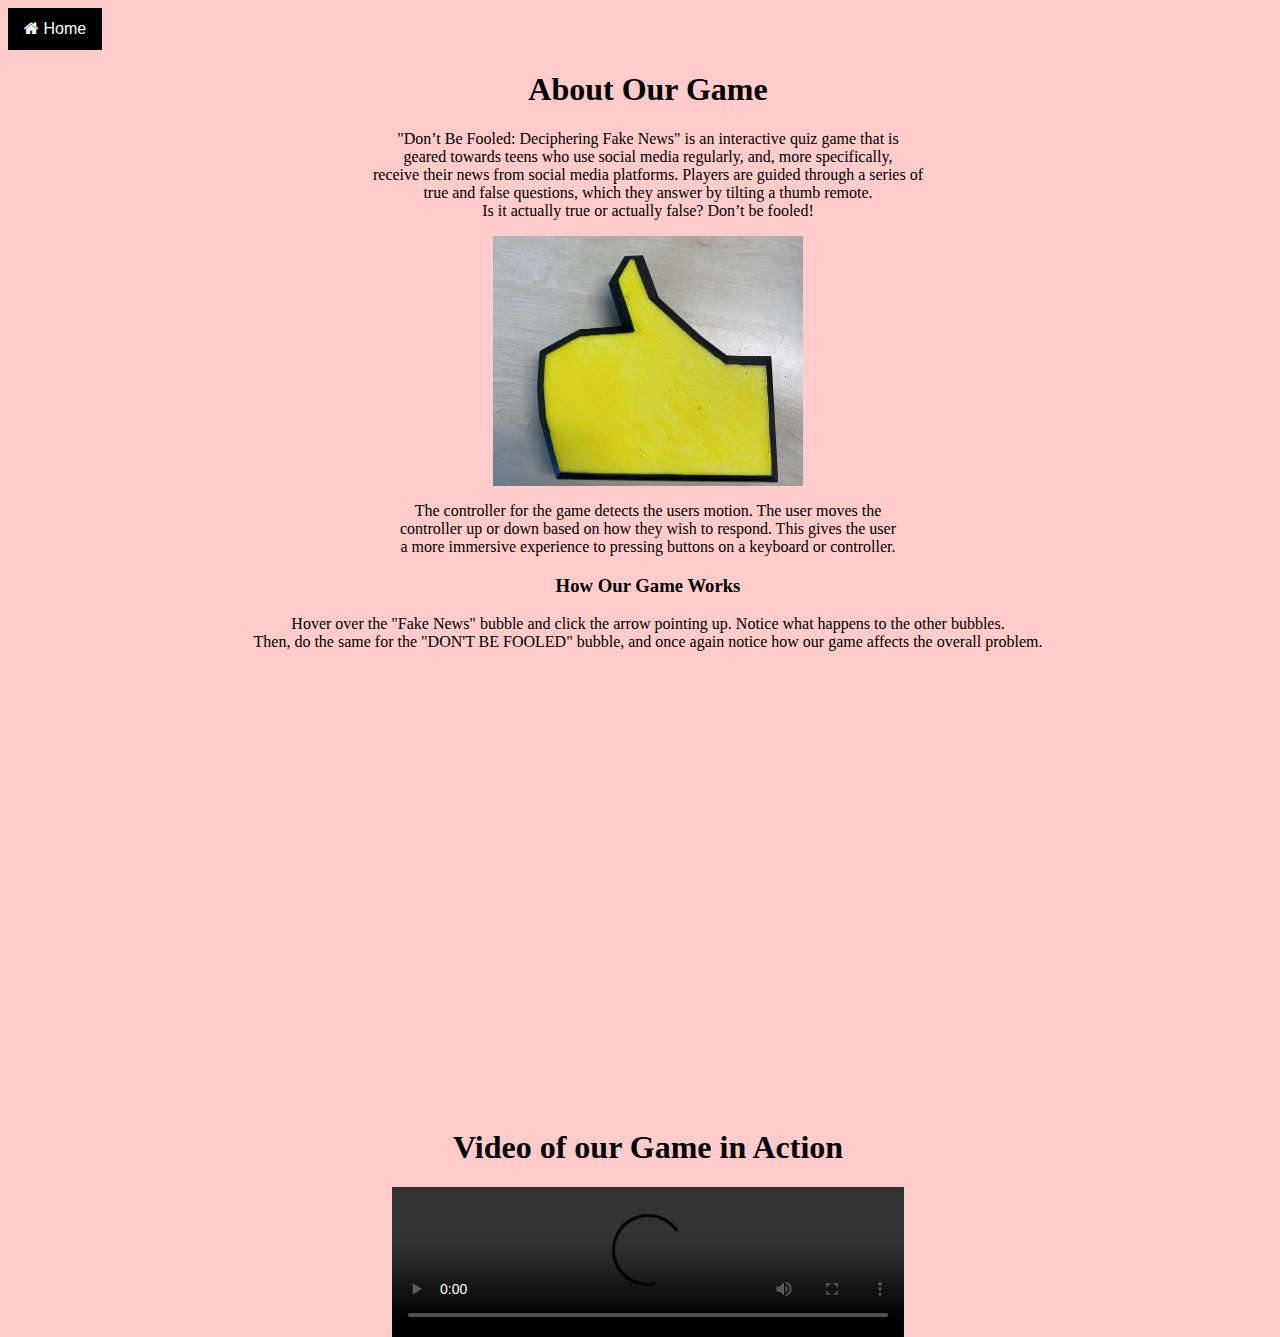
<file: game.html>
<!DOCTTYPE=HTML>
<html lang=en>
   <head>
       <meta charset="UTF-8">
       <meta name="viewport" content="width=100%, initial-scale=1.0">
       <meta name="author" content="Aurelia Keberle">
       <title>About</title>
       <link rel="stylesheet" href="style.css">
       <link rel="stylesheet" href="https://cdnjs.cloudflare.com/ajax/libs/font-awesome/4.7.0/css/font-awesome.min.css">
   </head>
   <style>
        p {text-align: center;}
        h1 {text-align: center;}
        img {text-align: center;}
        h3 {text-align: center;}
   </style>
   <body class="game">
      <a href="index.html"><button class="btn"><i class="fa fa-home"></i>  Home</button></a>
      <h1>About Our Game</h1>
      <p>"Don’t Be Fooled: Deciphering Fake News" is an interactive quiz game that is<br>
            geared towards teens who use social media regularly, and, more specifically,<br>
            receive their news from social media platforms. Players are guided through a series of<br>
            true and false questions, which they answer by tilting a thumb remote.<br>
            Is it actually true or actually false? Don’t be fooled!
      </p>
      <img src="Controller.png" alt="Controller" width="310" height="250" class="game">
      <p>The controller for the game detects the users motion.  The user moves the<br>
         controller up or down based on how they wish to respond.  This gives the user<br>
         a more immersive experience to pressing buttons on a keyboard or controller.
      </p>
      <h3>How Our Game Works</h3>
      <p>Hover over the "Fake News" bubble and click the arrow pointing up.  Notice what happens to the other bubbles. <br>
         Then, do the same for the "DON'T BE FOOLED" bubble, and once again notice how our game affects the overall problem.
      </p>
   <body class="game">
      <iframe width="500" height="440" frameborder="0" src="https://ncase.me/loopy/v1.1/?embed=1&data=[[[3,584,152,0.16,%22Fake%2520News%22,0],[4,562,498,0.16,%22Uninformed%2520Decisions%22,0],[5,723,336,0.16,%22People%2520are%2520Misinformed%22,0],[9,910,171,1,%22DON'T%2520BE%2520FOOLED%22,5]],[[3,5,12,1,0],[4,3,152,1,0],[5,4,15,1,0],[9,5,19,-1,0]],[],10%5D"></iframe>
      <h1>Video of our Game in Action</h1>
      <video width="450" controls>
          <source src="gamevideo.mov" type="video/mov">
      </video>
   </body>
</html>
</file>
<file: style.css>
{
  padding: 0;
  margin: 0;
}
body.index {
  width: 100%;
  height: 100vh;
  background: linear-gradient(
    to right, 
    #32EF39 0%, 
    #32EF39 49%,
    white 50%,
    #E2291D 51%, 
    #E2291D 100%);
}
body.game {
  width: 100%;
  height: 100vh;
  background: rgb(255, 204, 203);
}
body.creators {
  width: 100%;
  height: 100vh;
  background: LightGreen;
  text-align: center;
}
a.button  {
  text-align: left;
}
h4 {
  text-align: center;
}
/* Style buttons */
.btn {
  background-color: Black; /* Blue background */
  border: none; /* Remove borders */
  color: white; /* White text */
  padding: 12px 16px; /* Some padding */
  font-size: 16px; /* Set a font size */
  cursor: pointer; /* Mouse pointer on hover */
}

/* Darker background on mouse-over */
.btn:hover {
  background-color: DimGray;
}
img.creators {
  display: block;
  margin-left: auto;
  margin-right: auto;
  width: 20%;
  height: 60%;
}
img.game {
  display: block;
  margin-left: auto;
  margin-right: auto;
}
.thumbs {
  display: flex;
  margin-left: auto;
  margin-right: auto;
  max-width: 1000;
}
.flex-child {
  flex: 1;
}
iframe {
  margin-left: auto;
  margin-right: auto;
}
video {
  width: 40%;
  height: auto;
  display: block;
  margin-left: auto;
  margin-right: auto;
}
</file>
